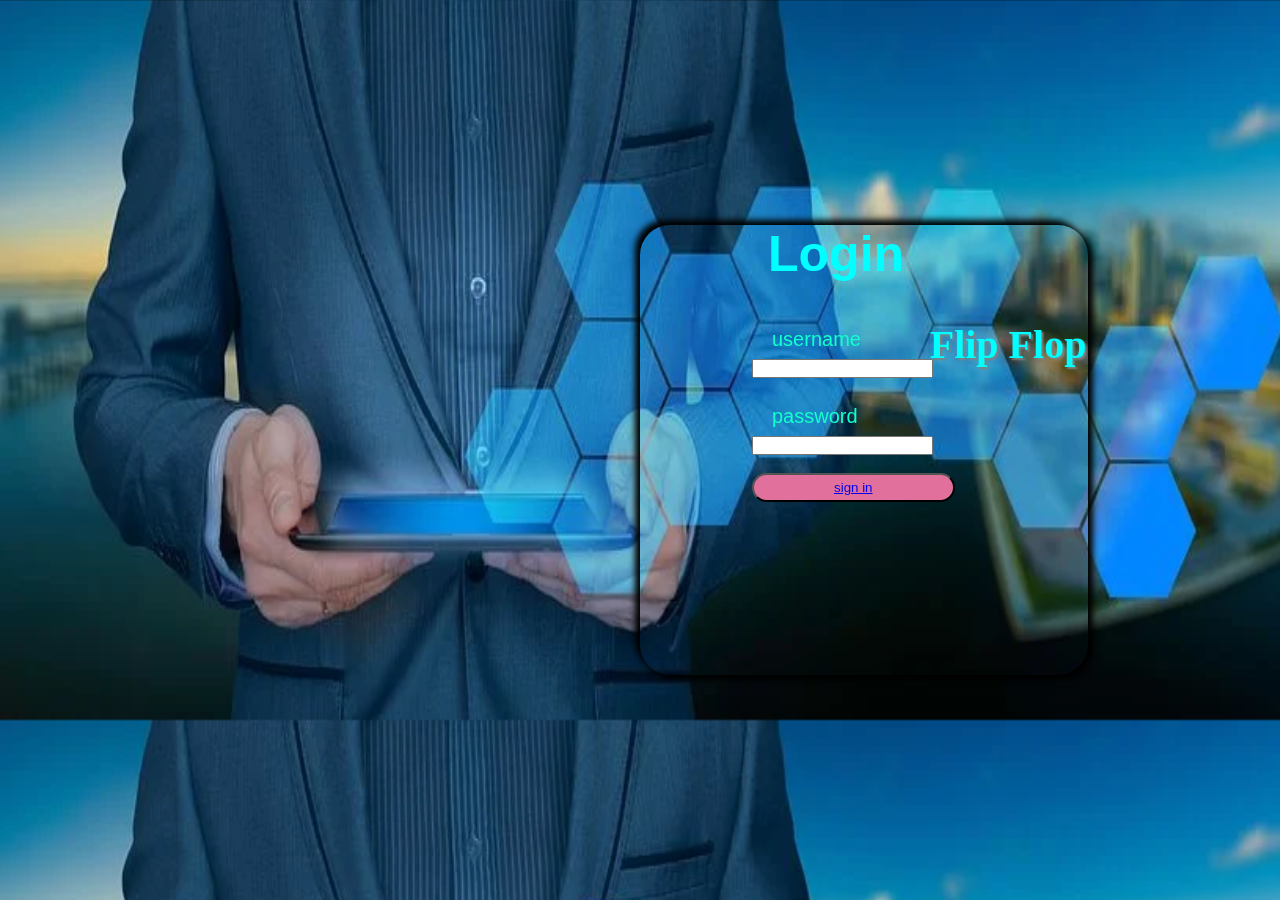
<file: index.html>
<!DOCTYPE html>
<html lang="en">
<head>
      <meta charset="UTF-8"> 
	  <meta name="viewport" content="width=device-width,intial-scale=1.0">
	  <link rel="stylesheet" href="style.css">
	  <link rel="Flip Flopsheet" href="Flip Flop">

	  <title>Flip Flop</title>
</head>	  

<body>
      <div class="container">
	      <div class="box">
			  <div class="path"></div>
		     <div class="form" id="form"> 
			    <h1>Login</h1><br><br>
				<label>username</label><br>
				<input type="text"><br><br>
				<label>password</label><br>
				<input type="text"><br><br>
				<td><button><a href="index 1.html">sign in</a> </button> </td>
			 </div>
			  <h2 id="head">Flip Flop</h2>
		  </div>
	  </div>    

</body>
</head>
</file>
<file: style.css>
*{
	margin: 0;
	padding: 0;
	box-sizing: 20border-box;	
}
body{
    background-image: url("businessman.jpg");
    background-size: 1440px 720px;
	 font-family: sans-serif;
	 min-height: 100vh;
	 display: flex;
	 justify-content: center;
	 align-items: center;
     cursor: auto;
     perspective: 1000px;
}
.container{
     width: 70%;
     display: flex;
     justify-content: right;
     align-items: center;
}
.box{
    min-height: 50vh;
    width: 50%;
    background: linear-gradient(to right);
    border-radius: 30px;
    box-shadow: 5px 5px 6px ,
                -5px -5px 6px ;
    flex-wrap: wrap;
    display: flex;
    justify-content: center;
    align-items: center;
    transform-style: preserve-3d;
}
h1{
    font-size: 50px;
    color: aqua;
    position: relative;
    margin-left: 1rem;
    display: flex;
    align-items: center;
}
.form{
     min-width: 50%;
     min-height: 50vh;
     color: rgb(17, 255, 204);
}
label{
    font-size: 20px;
    font-family: Arial;
    line-height: 2;
    font-weight: 500;
    padding-left: 20px;
}
button{
    outline: none;
    display: flex;
    align-items: center;
    padding: 5px 80px;
    border-radius: 30px;
    margin-left: 1 rem;
    margin-top: 2 rem;
    background: #e2709c;
    color: white;   
}
h2{
    position: absolute;
    color: aqua;
    right: 0.1rem;
    top: 6rem;
    text-align: center;
    text-shadow: 2px 2px 2px grey;
    max-width: 200px;
    font-family: cursive;
    font-size: 40px;
}
.path{
    position: absolute;
    min-height: 70vh;
    width: 100%;
    clip-path:circle(310px at right 140px);
    border-radius: 30px;
    z-index: 1;
}
</file>
